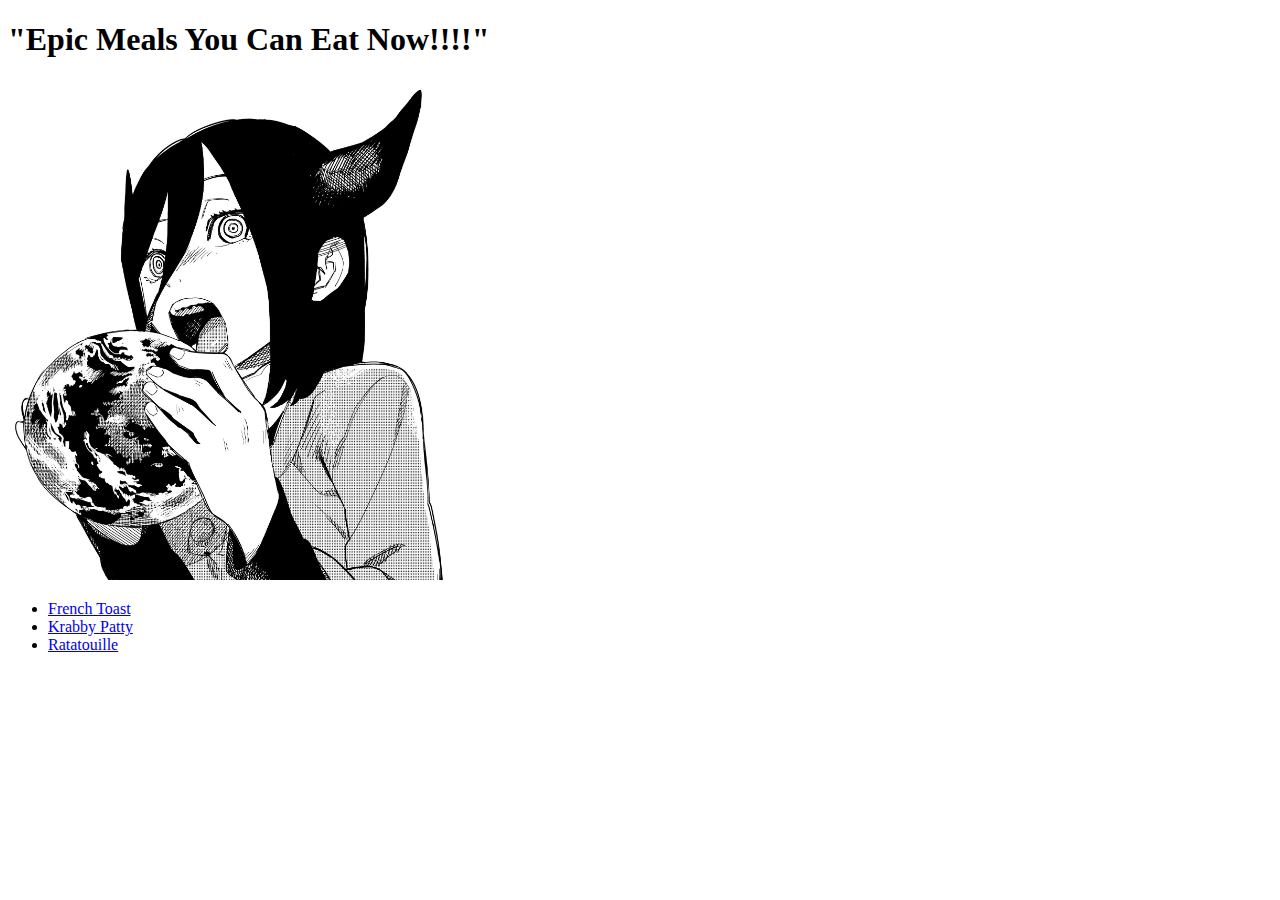
<file: index.html>
<!DOCTYPE html>
<html lang="en">
<head>
    <meta charset="UTF-8">
    <meta http-equiv="X-UA-Compatible" content="IE=edge">
    <meta name="viewport" content="width=device-width, initial-scale=1.0">
    <link rel="icon" href="images/borgir.png" type="image/x-icon">
    <title>Epic Recipes</title>
</head>

<body>
    <h1> "Epic Meals You Can Eat Now!!!!" </h1>
    
    <img src="images/nayuta.jpeg" alt='nayuta eating borgir :3' style="width: 450px; height: 500px;" title="Nayuta eating borgir ;)">
    <div>
        
        <ul>
            
                <li><a href="recipes/french_toast.html">French Toast</a></li>
                <li><a href="recipes/hamburger.html">Krabby Patty</a></li>
                <li><a href="recipes/ratatouille.html">Ratatouille</a></li>
            
        </ul>
        
    </div>
    
    
    
</body>


</html>
</file>
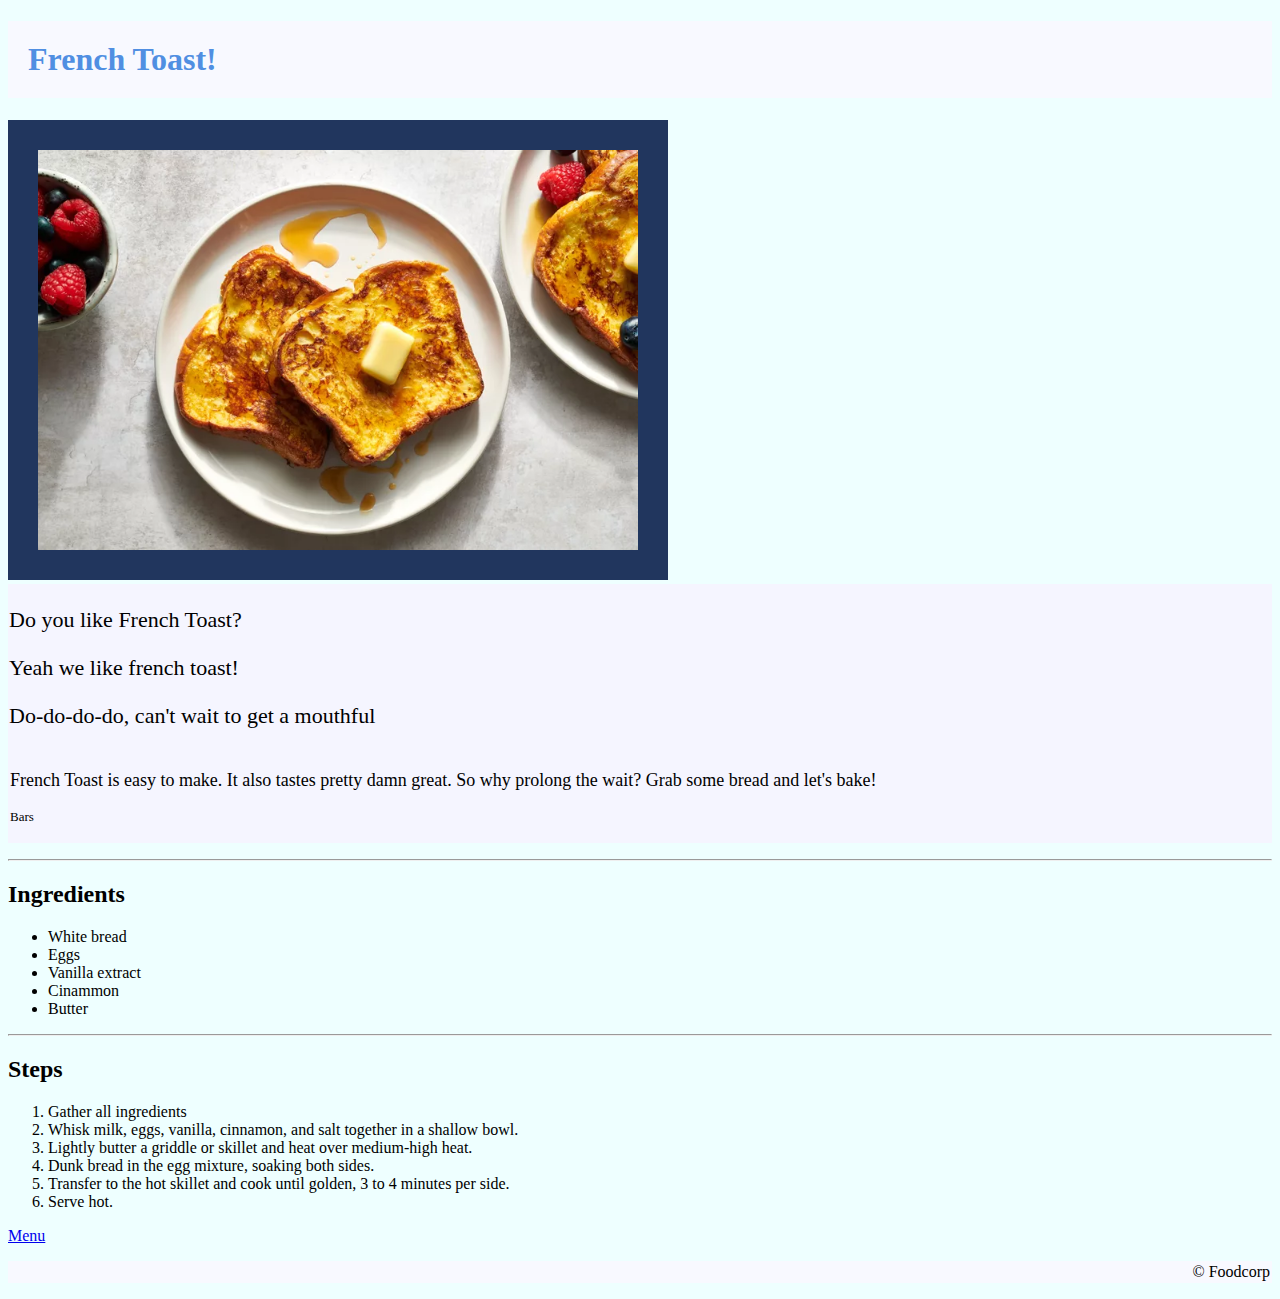
<file: recipes/french_toast.html>
<!DOCTYPE html>
<html lang="en">
<head>
    <meta charset="UTF-8">
    <meta http-equiv="X-UA-Compatible" content="IE=edge">
    <meta name="viewport" content="width=device-width, initial-scale=1.0">
    <title>French Toast</title>
    <link rel="icon" href="../images/borgir.png" type="image/x-icon">
    <link rel="stylesheet" href="french_toast.css">

</head>


<body style="background-color: rgb(238, 255, 255);">
    <h1> French Toast! </h1>

    <img src="../images/french_toast.png" alt="Do you like French Toast? :O" style= "width: 600px; height: 400px; padding: 30px; background-color: rgb(33, 54, 94);" title="French Toast">

    <div class=recipe-bio>
    <div class="lyric-box">
    <p class="lyrics">Do you like French Toast?
        <p  class="lyrics"> Yeah we like french toast! </p>
            <p class="lyrics">Do-do-do-do, can't wait to get a mouthful</p>
        
        </div>

        <div class="main-bio">
        <p style="font-size: large;">
            French Toast is easy to make. It also tastes pretty damn great. So why prolong the wait? Grab some bread and let's bake!

            <p style="font-size: small;">Bars</p>
        </p>

    </div>
</div>

    </p>
    <hr>

    <div class="ingredients-section">
    <h2>Ingredients</h2>

    <ul>
        <li>White bread</li>
        <li>Eggs</li>
        <li>Vanilla extract</li>
        <li>Cinammon</li>
        <li>Butter</li>
    </ul>

</div>

    <hr>

    <div class="steps-section">
    <h2>Steps</h2>
    <ol>
        
        <li>Gather all ingredients</li>
        <li>Whisk milk, eggs, vanilla, cinnamon, and salt together in a shallow bowl.</li>
        <li>Lightly butter a griddle or skillet and heat over medium-high heat.</li>
        <li>Dunk bread in the egg mixture, soaking both sides.</li>
        <li>Transfer to the hot skillet and cook until golden, 3 to 4 minutes per side.</li>
        <li>Serve hot.</li>
    </ol>

</div>
    <a href="../index.html">Menu</a>

    <div class="copyright-section">
    <p class="trademark-content" style="text-align: right; padding: 2px;
    background-color:rgb(248, 249, 255);">
    
        &copy; Foodcorp</p>
        
    </div>
</body>
</html>
</file>
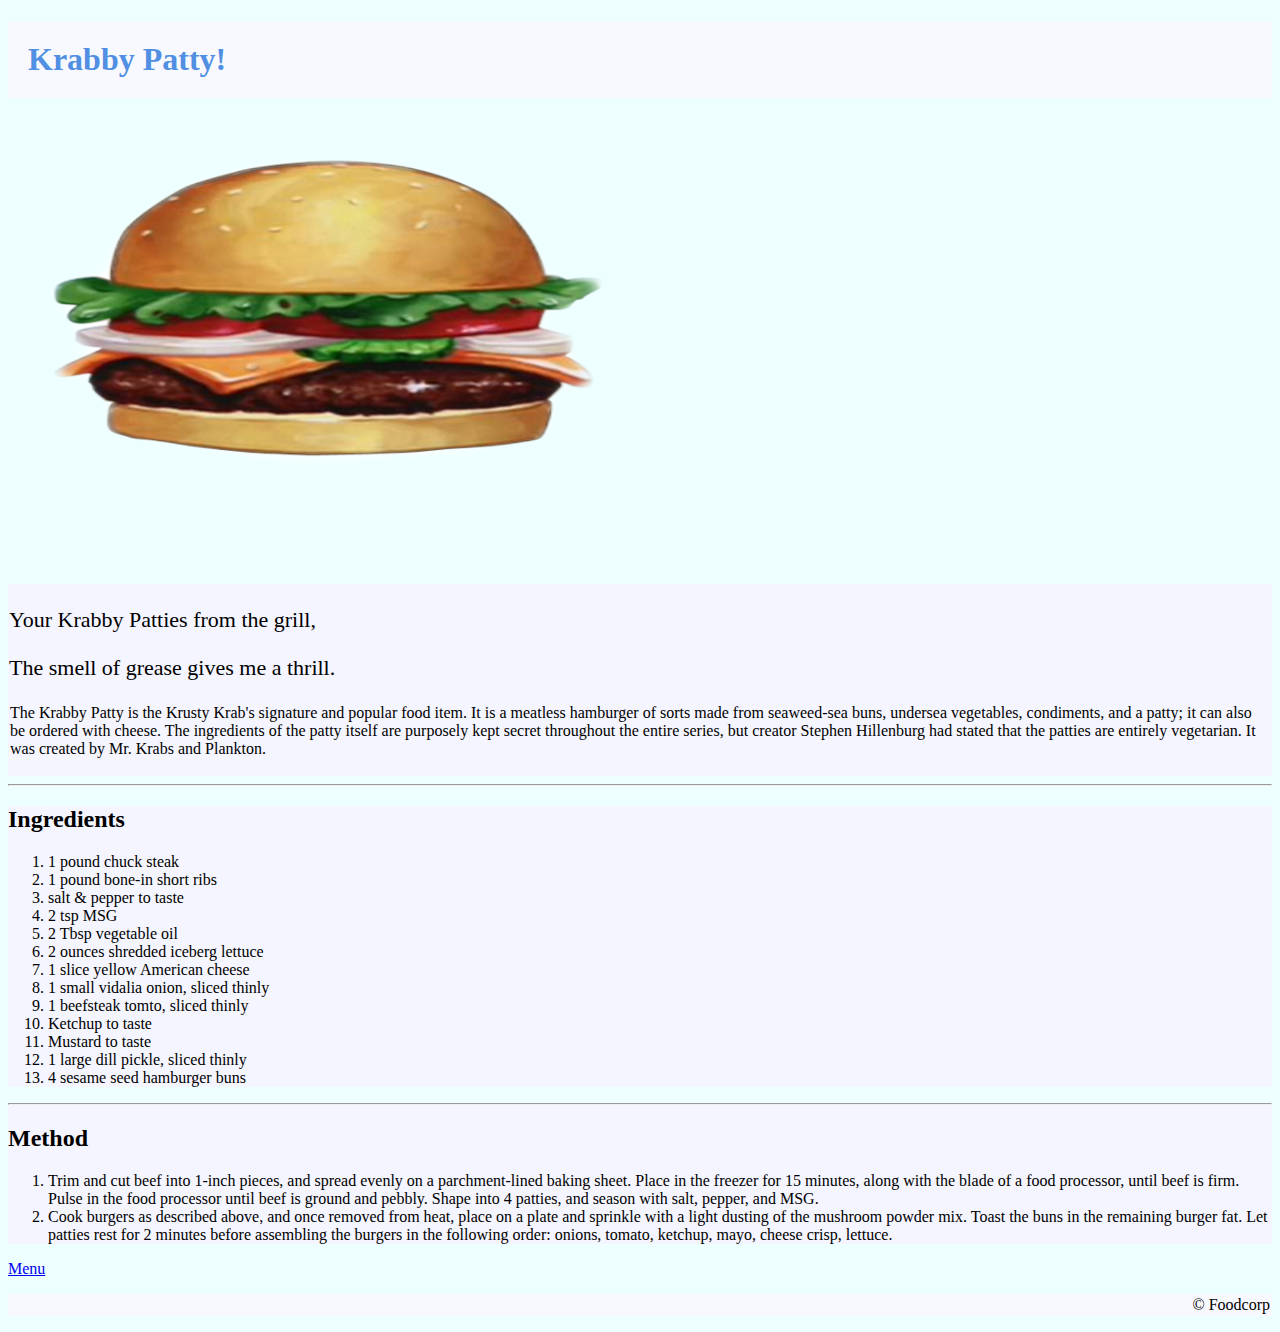
<file: recipes/KrabbyPatty.html>
<!DOCTYPE html>
<html lang="en">
<head>
    <meta charset="UTF-8">
    <meta http-equiv="X-UA-Compatible" content="IE=edge">
    <meta name="viewport" content="width=device-width, initial-scale=1.0">
    <title>Krabby Patty</title>
    <link rel="stylesheet" href="KrabbyPatty.css">

</head>
<body style="background-color: rgb(238, 255, 255);">
    <h1> Krabby Patty!</h1>

    <img src="../images/Krabby_Patty.png" alt="Secret Formuler" style= "width: 600px; height: 400px;padding: 30px;" title="What's the secret formuler? :O" >

    <div class="recipe-bio">
<div class="lyric-box">

    <p class="lyrics">
    Your Krabby Patties from the grill,
    <p class="lyrics">The smell of grease gives me a thrill.</p>
    
    </div>

  
    <p class="main-bio">
        The Krabby Patty is the Krusty Krab's signature and popular food item. 
        It is a meatless hamburger of sorts made from seaweed-sea buns, undersea vegetables, condiments, and a patty; 
        it can also be ordered with cheese. The ingredients of the patty itself are purposely kept secret throughout the entire series, 
        but creator Stephen Hillenburg had stated that the patties are entirely vegetarian. It was created by Mr. Krabs and Plankton.
    </p>
</div>
    
<hr>

<div class="ingredients-section">
    <h2>Ingredients</h2>
    <ol>
        
        <li>1 pound chuck steak</li>
        <li>1 pound bone-in short ribs</li>
        <li>salt & pepper to taste</li>
        <li>2 tsp MSG</li>
        <li>2 Tbsp vegetable oil</li>
        <li>2 ounces shredded iceberg lettuce</li>
        <li>1 slice yellow American cheese</li>
        <li>1 small vidalia onion, sliced thinly</li>
        <li>1 beefsteak tomto, sliced thinly</li>
        <li>Ketchup to taste</li>
        <li>Mustard to taste</li>
        <li>1 large dill pickle, sliced thinly</li>
        <li>4 sesame seed hamburger buns</li>
        
    </ol>
</div>

<div class="steps-section">
    <hr>
    <h2>Method</h2>

    <ol>
        <li>Trim and cut beef into 1-inch pieces, and spread evenly on a parchment-lined baking sheet. Place in the freezer for 15 minutes, along with the blade of a food processor, until beef is firm. Pulse in the food processor until beef is ground and pebbly. Shape into 4 patties, and season with salt, pepper, and MSG.</li>
        
        <li>Cook burgers as described above, and once removed from heat, place on a plate and sprinkle with a light dusting of the mushroom powder mix.  Toast the buns in the remaining burger fat.  Let patties rest for 2 minutes before assembling the burgers in the following order: onions, tomato, ketchup, mayo, cheese crisp, lettuce.</li>
    </ol>

</div>

    <a href="../index.html">Menu</a>

    <div class="copyright-section">
        <p class="trademark-content" style="text-align: right; padding: 2px;
        background-color:rgb(248, 249, 255);">
        
            &copy; Foodcorp</p>
</body>


</html>
</file>
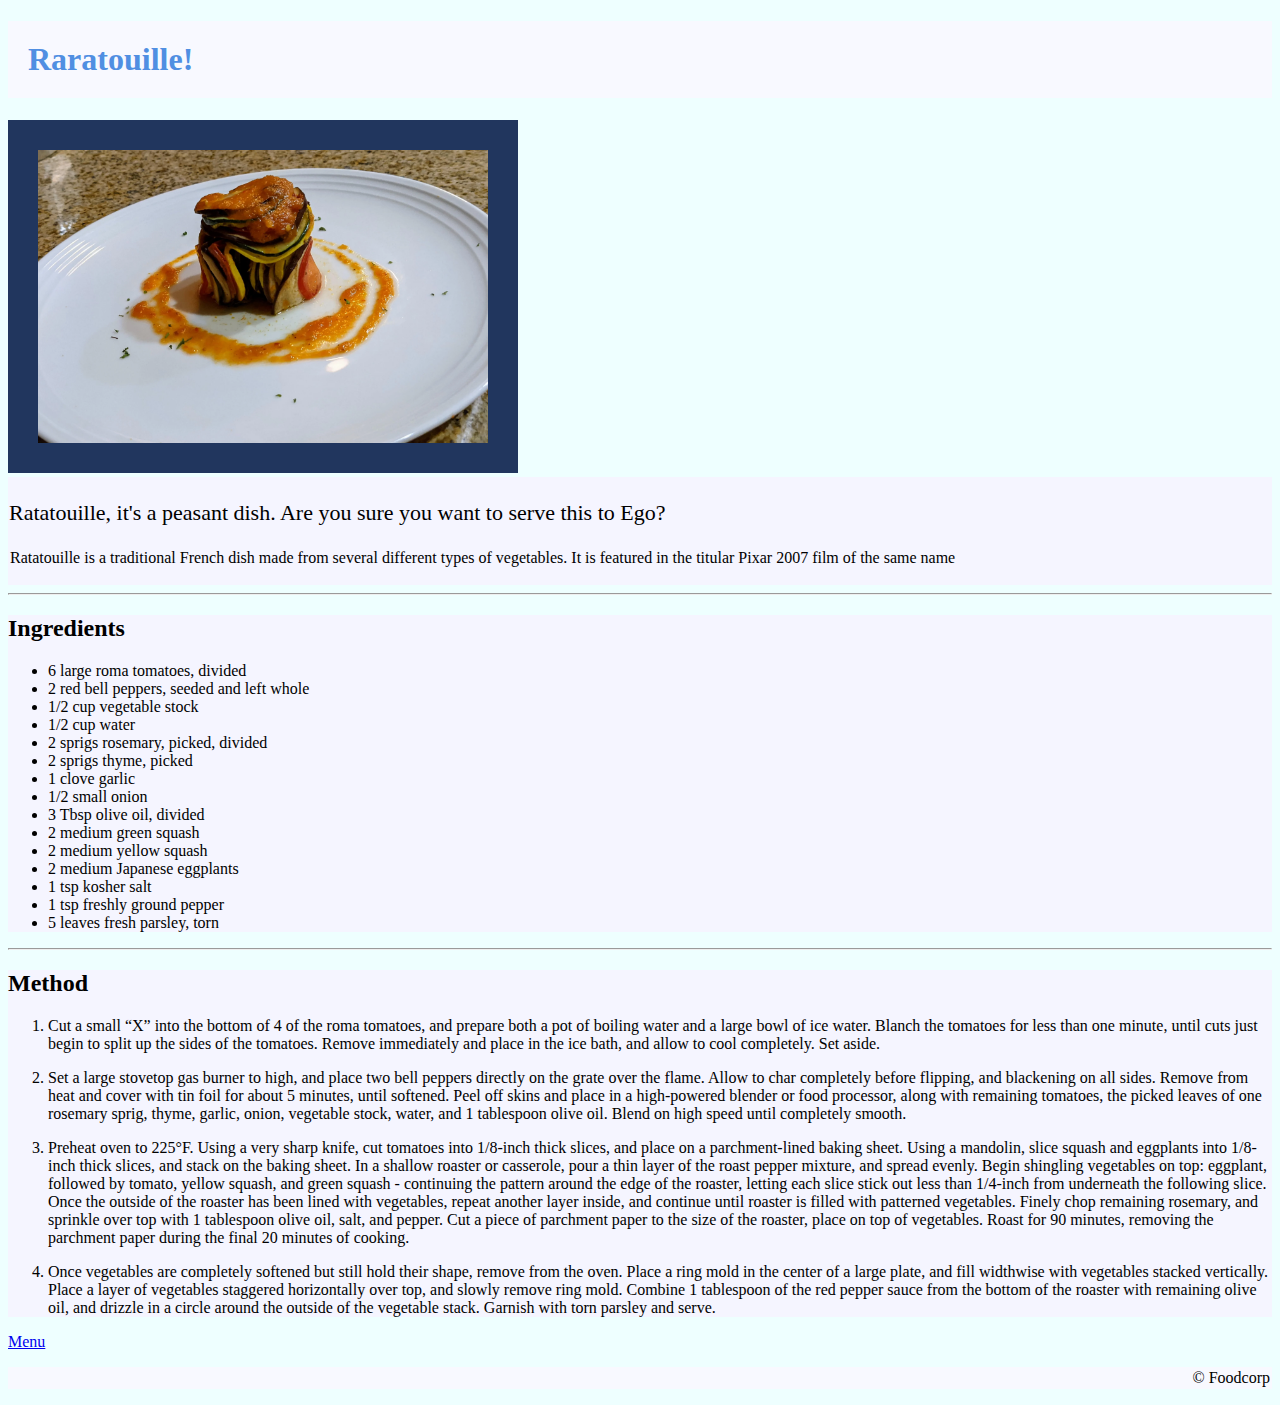
<file: recipes/ratatouille.html>
<!DOCTYPE html>
<html lang="en">
<head>
    <meta charset="UTF-8">
    <meta http-equiv="X-UA-Compatible" content="IE=edge">
    <meta name="viewport" content="width=device-width, initial-scale=1.0">
    <title>Ratatouille</title>
    <link rel="stylesheet" href="ratatouille.css">
</head>
<body style="background-color: rgb(238, 255, 255);">
    <h1>Raratouille!</h1>

    <img src="../images/Ratatouille.png" alt='Ratatouille' style="width: 450px; height: auto; padding: 30px; background-color: rgb(33, 54, 94);" title="Peasant Dish">
    
<div class="recipe-bio">
<div class = "lyric-box">
    <p class="lyrics">Ratatouille, it's a peasant dish. Are you sure you want to serve this to Ego? </p>
</div>


    <p class="main-bio">Ratatouille is a traditional French dish made from several different types of vegetables. It is featured in the titular Pixar 2007 film of the same name</p>

</div>
    <hr>
<div class="ingredients-section">
    <h2>Ingredients</h2>

    <ul>
        <li>6 large roma tomatoes, divided</li>
        <li>2 red bell peppers, seeded and left whole</li>
        <li>1/2 cup vegetable stock</li>
        <li>1/2 cup water</li>
        <li>2 sprigs rosemary, picked, divided</li>
        <li>2 sprigs thyme, picked</li>
        <li>1 clove garlic</li>
        <li>1/2 small onion</li>
        <li>3 Tbsp olive oil, divided</li>
        <li>2 medium green squash</li>
        <li>2 medium yellow squash</li>
        <li>2 medium Japanese eggplants</li>
        <li>1 tsp kosher salt</li>
        <li>1 tsp freshly ground pepper</li>
        <li>5 leaves fresh parsley, torn</li>
    </ul>
</div>
    <hr>
<div class ="steps-section">
    <h2>Method</h2>
    <ol>
        <li><p>Cut a small “X” into the bottom of 4 of the roma tomatoes, and prepare both a pot of boiling water and a large bowl of ice water.  Blanch the tomatoes for less than one minute, until cuts just begin to split up the sides of the tomatoes.  Remove immediately and place in the ice bath, and allow to cool completely.  Set aside.</p></li>

        <li><p>Set a large stovetop gas burner to high, and place two bell peppers directly on the grate over the flame.  Allow to char completely before flipping, and blackening on all sides.  Remove from heat and cover with tin foil for about 5 minutes, until softened.  Peel off skins and place in a high-powered blender or food processor, along with remaining tomatoes, the picked leaves of one rosemary sprig, thyme, garlic, onion, vegetable stock, water, and 1 tablespoon olive oil.  Blend on high speed until completely smooth.</p></li>

        <li><p>Preheat oven to 225°F.  Using a very sharp knife, cut tomatoes into 1/8-inch thick slices, and place on a parchment-lined baking sheet.  Using a mandolin, slice squash and eggplants into 1/8-inch thick slices, and stack on the baking sheet.  In a shallow roaster or casserole, pour a thin layer of the roast pepper mixture, and spread evenly.  Begin shingling vegetables on top: eggplant, followed by tomato, yellow squash, and green squash - continuing the pattern around the edge of the roaster, letting each slice stick out less than 1/4-inch from underneath the following slice.  Once the outside of the roaster has been lined with vegetables, repeat another layer inside, and continue until roaster is filled with patterned vegetables.  Finely chop remaining rosemary, and sprinkle over top with 1 tablespoon olive oil, salt, and pepper.  Cut a piece of parchment paper to the size of the roaster, place on top of vegetables.  Roast for 90 minutes, removing the parchment paper during the final 20 minutes of cooking.</p></li>

        <li><p>Once vegetables are completely softened but still hold their shape, remove from the oven.  Place a ring mold in the center of a large plate, and fill widthwise with vegetables stacked vertically.  Place a layer of vegetables staggered horizontally over top, and slowly remove ring mold.  Combine 1 tablespoon of the red pepper sauce from the bottom of the roaster with remaining olive oil, and drizzle in a circle around the outside of the vegetable stack.  Garnish with torn parsley and serve.</p></li>


    </ol>
</div>
    <a href="../index.html">Menu</a>

    <div class="copyright-section">
        <p class="trademark-content" style="text-align: right; padding: 2px;
        background-color:rgb(248, 249, 255);">
        
            &copy; Foodcorp</p>
</body>
</html>
</file>
<file: recipes/french_toast.css>
h1{
    padding: 20px;
    color: rgb(80, 143, 226);
    background-color: rgb(248, 249, 255);;
}

.lyric-box {
    padding: 0px;
    background-color:  rgb(245, 245, 255);
}

.lyrics {
    padding: 0px;
    font-size: 22px;
    color:rgb(0, 0, 0)
}

.recipe-bio {
    padding: 1px;
    background-color: rgb(245, 245, 255);
    color:black
}

.main-bio {
    padding: 1px;
}
</file>
<file: recipes/KrabbyPatty.css>
h1{
    padding: 20px;
    color: rgb(80, 143, 226);
    background-color: rgb(248, 249, 255);;
}

.lyric-box {
    padding: 0px;
    background-color:  rgb(245, 245, 255);
}

.lyrics {
    padding: 0px;
    font-size: 22px;
    color:rgb(0, 0, 0)
}

.recipe-bio {
    padding: 1px;
    background-color: rgb(245, 245, 255);
    color:black
}

.main-bio {
    padding: 1px;
}

.ingredients-section {
    background-color: rgb(245, 245, 255);
}

.steps-section {
    background-color: rgb(245, 245, 255);
}
</file>
<file: recipes/ratatouille.css>
h1{
    padding: 20px;
    color: rgb(80, 143, 226);
    background-color: rgb(248, 249, 255);;
}

.lyric-box {
    padding: 0px;
    background-color:  rgb(245, 245, 255);
}

.lyrics {
    padding: 0px;
    font-size: 22px;
    color:rgb(0, 0, 0)
}

.recipe-bio {
    padding: 1px;
    background-color: rgb(245, 245, 255);
    color:black
}

.main-bio {
    padding: 1px;
}

.ingredients-section {
    background-color: rgb(245, 245, 255);
}

.steps-section {
    background-color: rgb(245, 245, 255);
}
</file>
